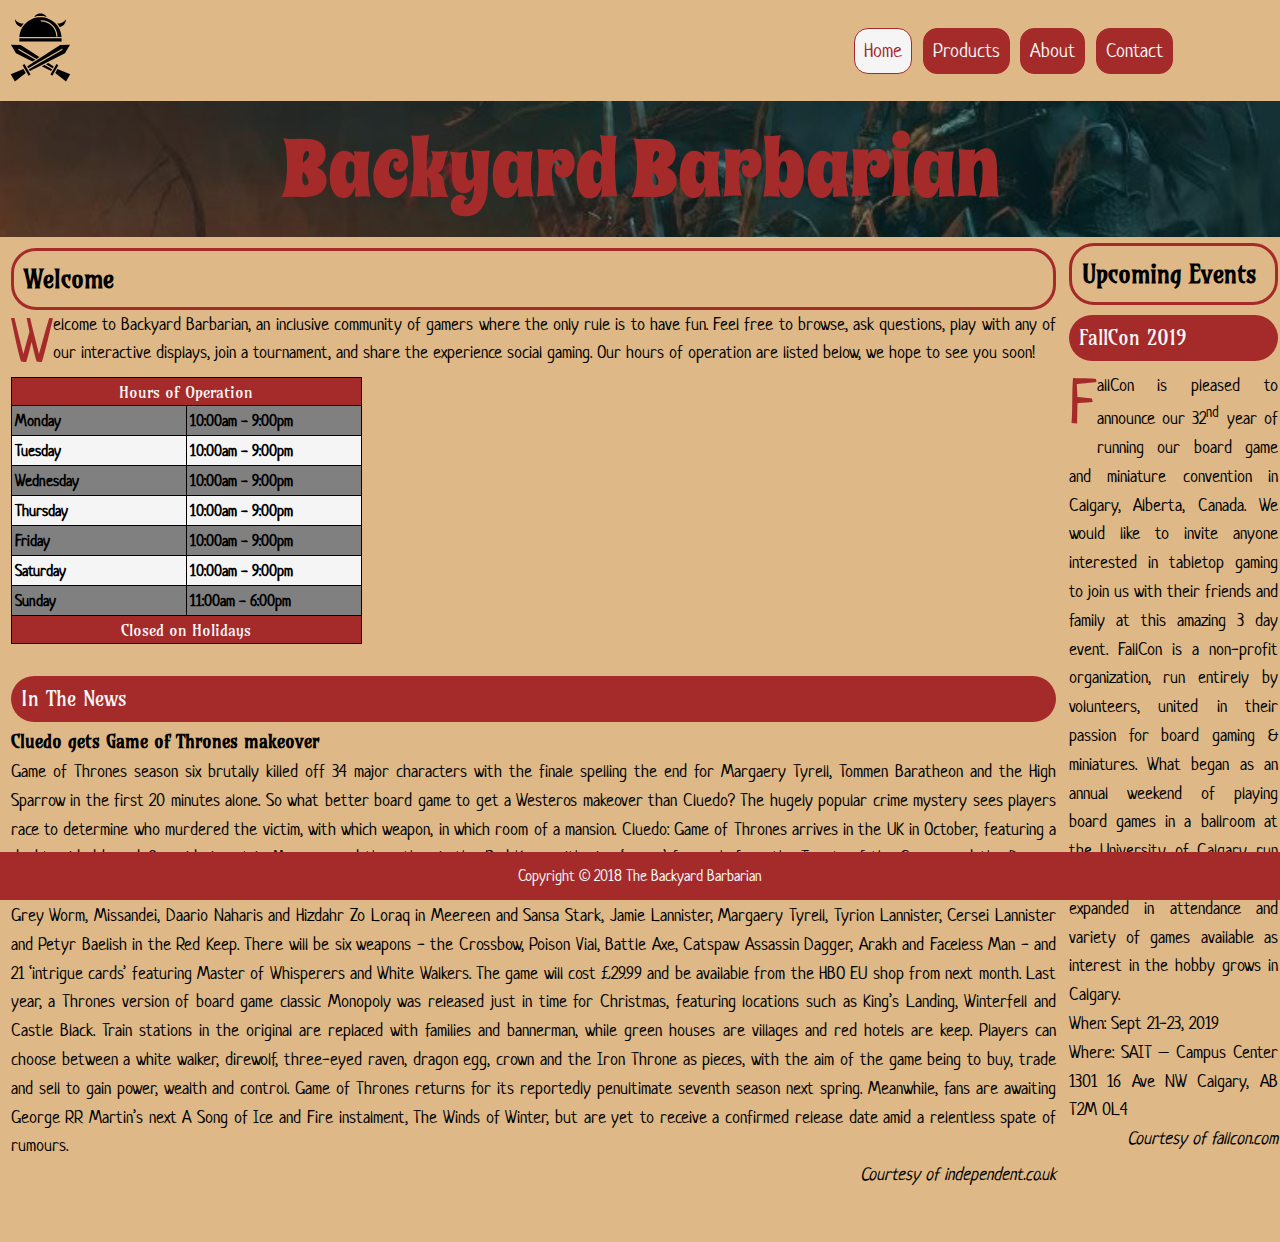
<file: index.html>
<!DOCTYPE html>
<!--language-->
<html lang="en">
<!--/language-->

<head>
    <!--webpage browser title-->
    <title>Home | Backyard Barbarian</title>
    <!--/webpage browser title-->

    <!--metatags-->
    <meta charset="utf-8">
    <meta name="viewport" content="width=device-width, initial-scale=1.0">
    <meta name="author" content="Crystal Rapchuk">
    <meta name="author" content="Byron Stuike">
    <meta name="keywords" content="Alberta, board games, books, card games, comics, Calgary, community, D&amp;D, dice, dungeons and dragons, entertainment, fantasy, gaming, games workshop, gamers, hobby, local,
        Magic the Gathering, miniatures, paint, Pathfinder, RPG, shop, store, strategy, tournaments, Wizards of the Coast">
    <meta name="description" content="When you enter the Backyard Barbarian, you enter a space dedicated to enjoyment and adventure. The possibilities are only as limited as your imagination. Talk with any of our helpful staff to learn more.">
    <!--/metatags-->

    <!--stylesheet links-->
    <link href="https://fonts.googleapis.com/css?family=Spicy+Rice" rel="stylesheet">
    <link href="https://fonts.googleapis.com/css?family=Amarante" rel="stylesheet">
    <link href="https://fonts.googleapis.com/css?family=Neucha" rel="stylesheet">
    <link rel="stylesheet" type="text/css" href="styles/main.css">
    <link rel="stylesheet" type="text/css" href="styles/home.css">
    <link rel="stylesheet" type="text/css" media="screen" href="styles/screen.css"/>
    <link rel="icon" type="image/x-icon" href="images/swords.svg">
    <!--/stylesheet links-->
</head>

<body>

    <div id="skip"><a href="#SkipLink">Skip to Main Content</a></div>

    <header>
        <!--logo-->
        <img src="images/swords.svg" alt="Backyard Barbarians logo" title="Backyard Barbarians" width="61" height="75" />
        <!--/logo-->
    </header>

    <nav class="flex-container">
        <!--links to other pages on the website-->
        <a class="current" href="index.html" target="_top">Home</a>
        <a href="pages/products.html" target="_top">Products</a>
        <a href="pages/about.html" target="_top">About</a>
        <a href="pages/contact.html" target="_top">Contact</a>
        <!--/links to other pages on the website-->
    </nav>

    <!--Banner, text, and color elements for the background-->
    <div id="backLayer"></div>
    <div id="frontLayer"></div>
    <div id="textLayer">Backyard Barbarian</div>
    <!--/Banner, text, and color elements for the background-->

    <article id="SkipLink">
        <h1>Welcome</h1>
        <p>Welcome to Backyard Barbarian, an inclusive community of gamers where the only rule is to have fun. Feel
            free to browse, ask questions, play with any of our interactive displays, join a tournament, and share the
            experience social gaming. Our hours of operation are listed below, we hope to see you soon!</p>

        <table>
            <caption>Store operating hours table</caption>
            <thead>
                <tr>
                    <th scope="col" colspan="2"> Hours of Operation</th>
                </tr>
            </thead>

            <tbody>
                <tr>
                    <td><b>Monday</b></td>
                    <td>10:00am - 9:00pm</td>
                </tr>
                <tr>
                    <td><b>Tuesday</b></td>
                    <td>10:00am - 9:00pm</td>
                </tr>
                <tr>
                    <td><b>Wednesday</b></td>
                    <td>10:00am - 9:00pm</td>
                </tr>
                <tr>
                    <td><b>Thursday</b></td>
                    <td>10:00am - 9:00pm</td>
                </tr>
                <tr>
                    <td><b>Friday</b></td>
                    <td>10:00am - 9:00pm</td>
                </tr>
                <tr>
                    <td><b>Saturday</b></td>
                    <td>10:00am - 9:00pm</td>
                </tr>
                <tr>
                    <td><b>Sunday</b></td>
                    <td>11:00am - 6:00pm</td>
                </tr>
            </tbody>

            <tfoot>
                <tr>
                    <th scope="row" colspan="2">Closed on Holidays</th>
                </tr>
            </tfoot>
        </table>

        <h2>In The News</h2>
        <h3>Cluedo gets Game of Thrones makeover</h3>
        <p>Game of Thrones season six brutally killed off 34 major characters with the finale spelling the end for
            Margaery Tyrell, Tommen Baratheon and the High Sparrow
            in the first 20 minutes alone. So what better board game to get a Westeros makeover than Cluedo? The hugely
            popular crime mystery sees players race to determine
            who murdered the victim, with which weapon, in which room of a mansion. Cluedo: Game of Thrones arrives in
            the UK in October, featuring a double-sided board. One
            side is set in Meereen and the other in the Red Keep, with nine ‘rooms’ for each from the Temple of the
            Graces and the Dragon Catacombs to Cersei’s Bedchambers and,
            of course, the Throne Room. There will be twelve suspects, six in each setting: Daenerys Targaryen, Jorah
            Mormont, Grey Worm, Missandei, Daario Naharis and Hizdahr
            Zo Loraq in Meereen and Sansa Stark, Jamie Lannister, Margaery Tyrell, Tyrion Lannister, Cersei Lannister
            and Petyr Baelish in the Red Keep. There will be six weapons
            - the Crossbow, Poison Vial, Battle Axe, Catspaw Assassin Dagger, Arakh and Faceless Man - and 21 ‘intrigue
            cards’ featuring Master of Whisperers and White Walkers.
            The game will cost £29.99 and be available from the HBO EU shop from next month. Last year, a Thrones
            version of board game classic Monopoly was released just in
            time for Christmas, featuring locations such as King’s Landing, Winterfell and Castle Black. Train stations
            in the original are replaced with families and
            bannerman, while green houses are villages and red hotels are keep. Players can choose between a white
            walker, direwolf, three-eyed raven, dragon egg, crown
            and the Iron Throne as pieces, with the aim of the game being to buy, trade and sell to gain power, wealth
            and control. Game of Thrones returns for its
            reportedly penultimate seventh season next spring. Meanwhile, fans are awaiting George RR Martin’s next A
            Song of Ice and Fire instalment, The Winds of Winter,
            but are yet to receive a confirmed release date amid a relentless spate of rumours.</p>
        <p class="special">Courtesy of independent.co.uk</p>
    </article>

    <aside>
        <h1>Upcoming Events</h1>
        <h2>FallCon 2019</h2>
        <p>FallCon is pleased to announce our 32<sup>nd</sup> year of running our board game and miniature convention
            in Calgary, Alberta, Canada. We would like to invite anyone interested
            in tabletop gaming to join us with their friends and family at this amazing 3 day event. FallCon is a
            non-profit organization, run entirely by volunteers, united in
            their passion for board gaming &amp; miniatures. What began as an annual weekend of playing board games in
            a ballroom at the University of Calgary run by a handful of
            students has expanded in attendance and variety of games available as interest in the hobby grows in
            Calgary.</p>
        <p>When: Sept 21-23, 2019</p>
        <p>Where: SAIT – Campus Center 1301 16 Ave NW Calgary, AB T2M 0L4</p>
        <p class="special">Courtesy of fallcon.com</p>
    </aside>

    <footer>

        <!--Copyright information-->
        Copyright &copy; 2018 The Backyard Barbarian
        <!--/Copyright information-->
    </footer>
</body>

</html>
</file>
<file: styles/main.css>
/* CSS: Backyard Barbarian */

/* default attributes */
* {
    box-sizing: border-box;
    margin: 0;
    padding: 0;
}

/* image attributes */
img {
    max-width: 100%;
    border-radius: 10px;
}

/* attributes of paragraphs */
p {
    font-size: 1.125em;
    line-height: 1.6;
}

/* set default height and width for the whole page */
body, html {width: 100%; height: 100%;}


/* body Attributes */
body {
    display: grid;
    grid-template-columns: repeat(12, 1fr);
    grid-template-rows: none;
    background-color: burlywood;    
    text-align: justify;
    font-family: 'Neucha', 'cursive';
}

/* header attributes */
header {
    /*grid-column: 1/9;*/
    grid-row: 1/3;
    position: sticky;
    top: 0;
    padding: 10px;
    background-color: burlywood;
}

/* navbar attributes */
nav {
    /*grid-column: 9/13;*/
    grid-row: 1/3;
    position: sticky;
    top: 0;
    background-color: burlywood;
}

/* banner */
#backLayer {
    grid-column: 1/13;
    grid-row: 3/6;
    background-image: url("../images/banner.jpg");
    background-size: 100%;
    background-repeat: no-repeat;
}

/* banner text */
#textLayer {
    grid-column: 1/13;
    grid-row: 3/6;
    font-family: 'Spicy Rice', 'serif'; /* This font is imported from google fonts */
    font-size: 9vmin;
    color: brown;
    text-align: center;
    padding: 12px;
}

#frontLayer {
    grid-column: 1/13;
    grid-row: 3/6;
    background-color: rgba(5, 73, 84, 0.3);
}

/* default link attributes */
a {
    color: whitesmoke;
    text-decoration: none;
}

a:hover {
    color: brown;
}

/* attribute selector for "_blank"*/
a[target="_blank"] {
    padding: 5px;
    border-radius: 10px;
}

.special {text-align: right; font-style: italic;}

h1,h2,h3,h4 {
    font-family: 'Amarante', 'cursive';
    border-radius: 25px;
    text-align: left;
}

/* Attributes of the <h1>, <h2>, and <h3> elements */
h1{
    font-size: 1.5rem;
    line-height: 1.5;
    border-style: solid;
    padding: 10px;
    border-color: brown;
    
}

h2{
    font-size: 1.25rem;
    line-height: 1.3;
    border: none;
    margin: 10px 0;
    padding: 10px;
    font-weight: normal;
    color: whitesmoke;
    background-color: brown;
}

h3{
    font-size: 1.125rem;
    line-height: 1.1;
    margin: 5px 0;
}

h4{
    font-size: 1rem;
    margin: 5px 0;
}

#skip a{ 
    position: absolute;
    top: 0;
    left: -1000px;
    height: 3%;
    padding: 5px;
    border-radius: 10px;
    z-index: 1;
}

#skip a:focus {
    position: absolute;
    top: 4%;
    left: 6%;
    background-color: brown;
    color: whitesmoke;
}

/* initialize the flex container */
.flex-container {
    display: flex;
    align-items: center;
    justify-content: center;
    
}

/* attributes of the elements within the flex box */
.flex-container > a {
    font-size: 1.25rem;
    margin: 1%;
    background-color: brown;
    padding: 9px;
    border-radius: 14px;
    border: 1px solid brown;
    
    transition-duration: 0.4s;
}

/* mouse over link colour */
.flex-container > a:hover {
    background-color: whitesmoke;
    border: 1px solid brown;
}

.flex-container > a.current {
    background-color: whitesmoke;
    color: brown;
}

/* sets the footer attributes and fixes it to the bottom of the page */
footer {
    color: whitesmoke;
    background-color: brown;
    position: fixed;
    width: 100%;
    bottom: 0;
    left: 0;
    padding: 1%;
    text-align: center;
}
</file>
<file: styles/home.css>
/* home specific CSS page: Backyard Barbarian */

article{
    grid-column: 1/11;
    grid-row: 6/auto;
    padding: 1% 1% 5% 1%;
}

aside{
    grid-column: 11/13;
    grid-row: 6/auto;
    padding: 3% 1%;
}

p:nth-of-type(1)::first-letter{
    float: left;
    width: 0.7em;
    font-size: 350%;
    line-height: 100%;
    color: brown;
}

table{
    margin: 10px 0;
}

caption{
    caption-side: bottom;
    visibility: hidden;
}

/* border attributes of the table, rows, and head */
table, th, td {
    border-collapse: collapse;
    border-spacing: 0;
    border: 1px solid black;
}

tr:nth-child(even) {
    background-color: whitesmoke;
}

tr:nth-child(odd) {
    background-color: gray;
}

th{
    font-family: 'Amarante', 'cursive';
    color: whitesmoke;
    font-weight: normal;
    background-color: brown;
    text-align: center;
}

/* sets the width of the table data cells, font attributes set*/
td {width: 175px; font-weight: bold;}

/* adds padding the the table head and row cells */
th, td {padding: 1%;}

@media screen and (max-width: 47.93em) {
    article{
        grid-column: 1/-1;
        grid-row: 6/auto;
        padding: 1%;
    }
    
    aside{
        grid-column: 1/-1;
        grid-row: 20/auto;
        padding: 4%;
    }
}
</file>
<file: styles/screen.css>
/* CSS page for general @media queries: Backyard Barbarian */

@media screen and (max-width: 20.00em){

    /* header attributes */
    header {
    grid-column: 1/6;
}


    /* navbar attributes */
    nav {
        grid-column: 6/13;
    }
}

@media screen and (min-width: 20.01em) and (max-width: 37.50em){

    /* header attributes */
    header {
        grid-column: 1/5;
    }
    
    
    /* navbar attributes */
    nav {
        grid-column: 5/13;
    }
}

@media screen and (min-width: 37.51em) and (max-width: 60.00em){

    /* header attributes */
    header {
        grid-column: 1/6;
    }
    
    
    /* navbar attributes */
    nav {
        grid-column: 6/13;
    }
}

@media screen and (min-width: 60.01em){
    
    /* header attributes */
    header {
        grid-column: 1/8;
    }


    /* navbar attributes */
    nav {
        grid-column: 8/13;
    }
}
</file>
